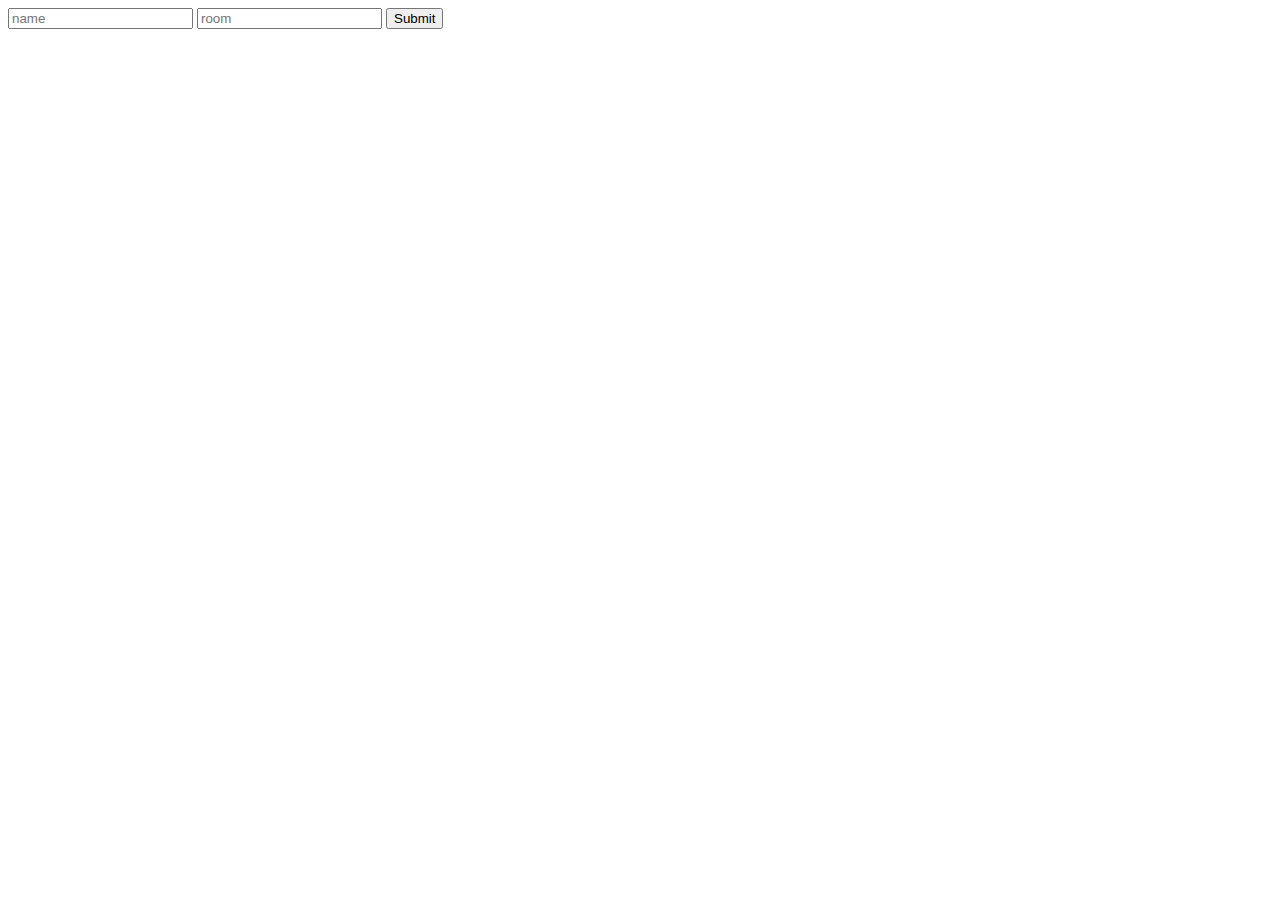
<file: templates/index.html>
<!DOCTYPE html>
<html lang="en">
<head>
    <meta charset="UTF-8">
    <meta name="viewport" content="width=device-width, initial-scale=1.0">
    <title>Join or Create a Room</title>
</head>
<body>
    <form action="/" method="POST">
        <input type="text" placeholder="name" name="name" />
        <input type="text"  placeholder="room" name="room" />
        <input type='submit'>
    </form>
</body>
</html>
</file>
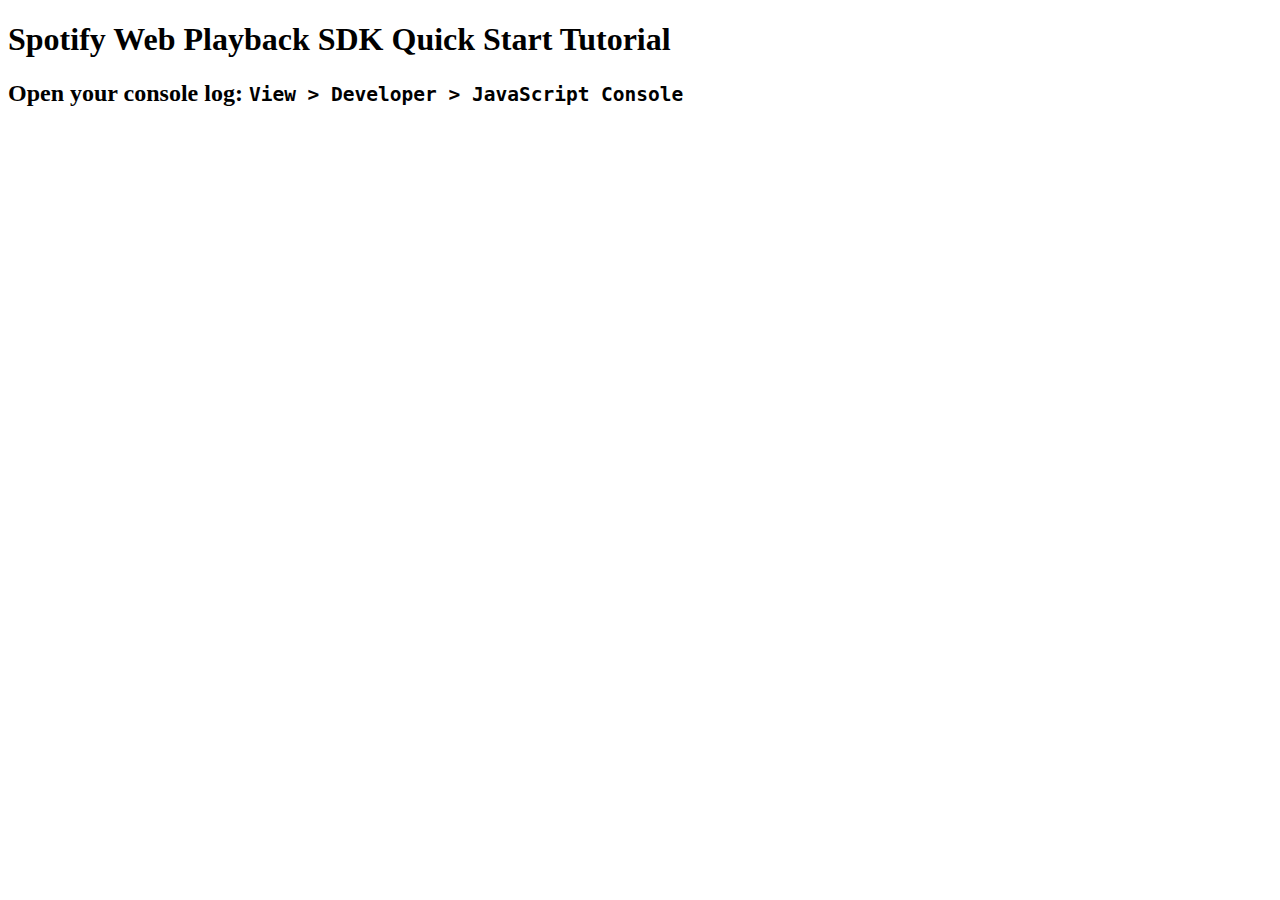
<file: templates/spotify.html>
<!DOCTYPE html>
<html>
<head>
  <title>Spotify Web Playback SDK Quick Start Tutorial</title>
</head>
<body>
  <h1>Spotify Web Playback SDK Quick Start Tutorial</h1>
  <h2>Open your console log: <code>View > Developer > JavaScript Console</code></h2>

  <script src="https://sdk.scdn.co/spotify-player.js"></script>
  <script>
    window.onSpotifyWebPlaybackSDKReady = () => {
      const token = 'BQDaGc9asVAmh1JKD2UDtxrUZ_UfL8r62HDDK6XXtesKOzEmN6L_ryUZkr57oV7ie8K_JRKO_fi3epnaZbwvSKP4RoAjK7Pu6QWAQaYhNg5z5WTQ0XAhP6MZbA0fmyrGvr_6Dxn1FT6gl5XGguGNRQFRRhBtjlLJL6qQmFOREW6TmHYsLYq6ZoU';
      const player = new Spotify.Player({
        name: 'Web Playback SDK Quick Start Player',
        getOAuthToken: cb => { cb(token); }
      });

      // Error handling
      player.addListener('initialization_error', ({ message }) => { console.error(message); });
      player.addListener('authentication_error', ({ message }) => { console.error(message); });
      player.addListener('account_error', ({ message }) => { console.error(message); });
      player.addListener('playback_error', ({ message }) => { console.error(message); });

      // Playback status updates
      player.addListener('player_state_changed', state => { console.log(state); });

      // Ready
      player.addListener('ready', ({ device_id }) => {
        console.log('Ready with Device ID', device_id);
      });

      // Not Ready
      player.addListener('not_ready', ({ device_id }) => {
        console.log('Device ID has gone offline', device_id);
      });

      // Connect to the player!
      player.connect();
    };
  </script>
</body>
</html>
</file>
